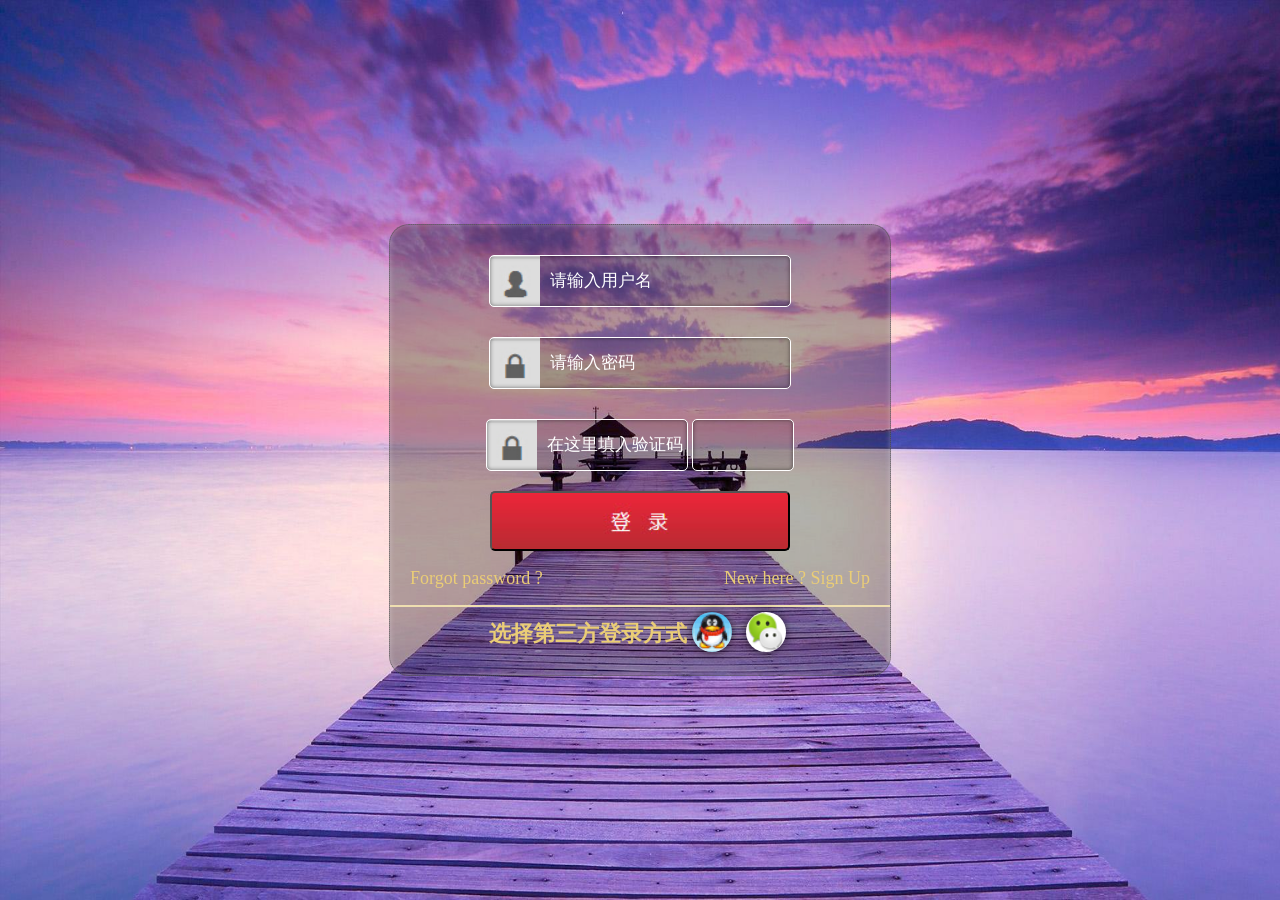
<file: index.html>
<!DOCTYPE html>
<html>
<head>
	<title>登录页面</title>
	<meta charset="utf-8">
	<meta name="" content="">
	<meta name="" content="">
	<link rel="stylesheet" href="css/login.css" type="text/css">
</head>
<body>
	<!-- 主题页面 -->
	<div class="wrap bg1"></div>
	<div class="wrap bg2 "></div>
	<div class="wrap bg3"></div>
	<div class="wrap bg4"></div>
	<!-- 主题导航侧栏 -->
		<div class="switchBar">
			<ul>
				<li class="list"></li>
				<li class="list"></li>
				<li class="list"></li>
				<li class="list"></li>
			</ul>
		</div>

	<!-- 登录页面 -->
	<div class="login">
			<div class="top">
				<form action="display.html" method="">
					<input type="text" class="text user" placeholder="请输入用户名" onFocus="this.placeholder = '';" onBlur="if (this.placeholder == '') {this.placeholder = '请输入用户名';}" >

					<input type="password" class="text pwd" placeholder="请输入密码" onFocus="this.placeholder = '';" onBlur="if (this.placeholder == '') {this.placeholder = '请输入密码';}" >

					<input type="text" class="text verify" placeholder="在这里填入验证码" onFocus="this.placeholder = '';" onBlur="if (this.placeholder == ''){this.placeholder = '在这里填入验证码'}" >

					<input type="text" class="text">

					<input type="submit" value="">
				</form>
				<div class="tip">
						<p class="left"><a href="#">Forgot password ?</p>
						<p class="right"><a href="#">New here ? Sign Up</p>
				</div>
			</div>
			<div class="bottom">
					<p class="words">选择第三方登录方式</p>
					<a href="#"><img src="images/qqlogin.png"></a>
					<a href="#"><img src="images/weixin.png"></a>
			</div>
		</div>
		<script src="js/jquery-1.11.1.min.js"></script>
		<script>
			// 侧边栏的显示与隐藏
			var bar = document.querySelector(".switchBar");
			var lg =document.querySelector(".login")
			document.onmouseenter=function(event){
				bar.style.transform="translatex("+0+"px)";
				document.onmouseleave=function(event){
					bar.style.transform="translatex("+-150+"px)";
				}
				lg.onmouseenter=function(){
					bar.style.transform="translatex("+-150+"px)";
					lg.onmouseleave=function(){
					bar.style.transform="translatex("+0+"px)";
				}
			}		
		}
		// 背景切换
			var li = $(".list");
        	li.click(function(){
            	var index = $(this).index();
            	$(".wrap").eq(index).fadeIn().siblings(".wrap").fadeOut(); 
		})	
		</script>
</body>
</html>
</file>
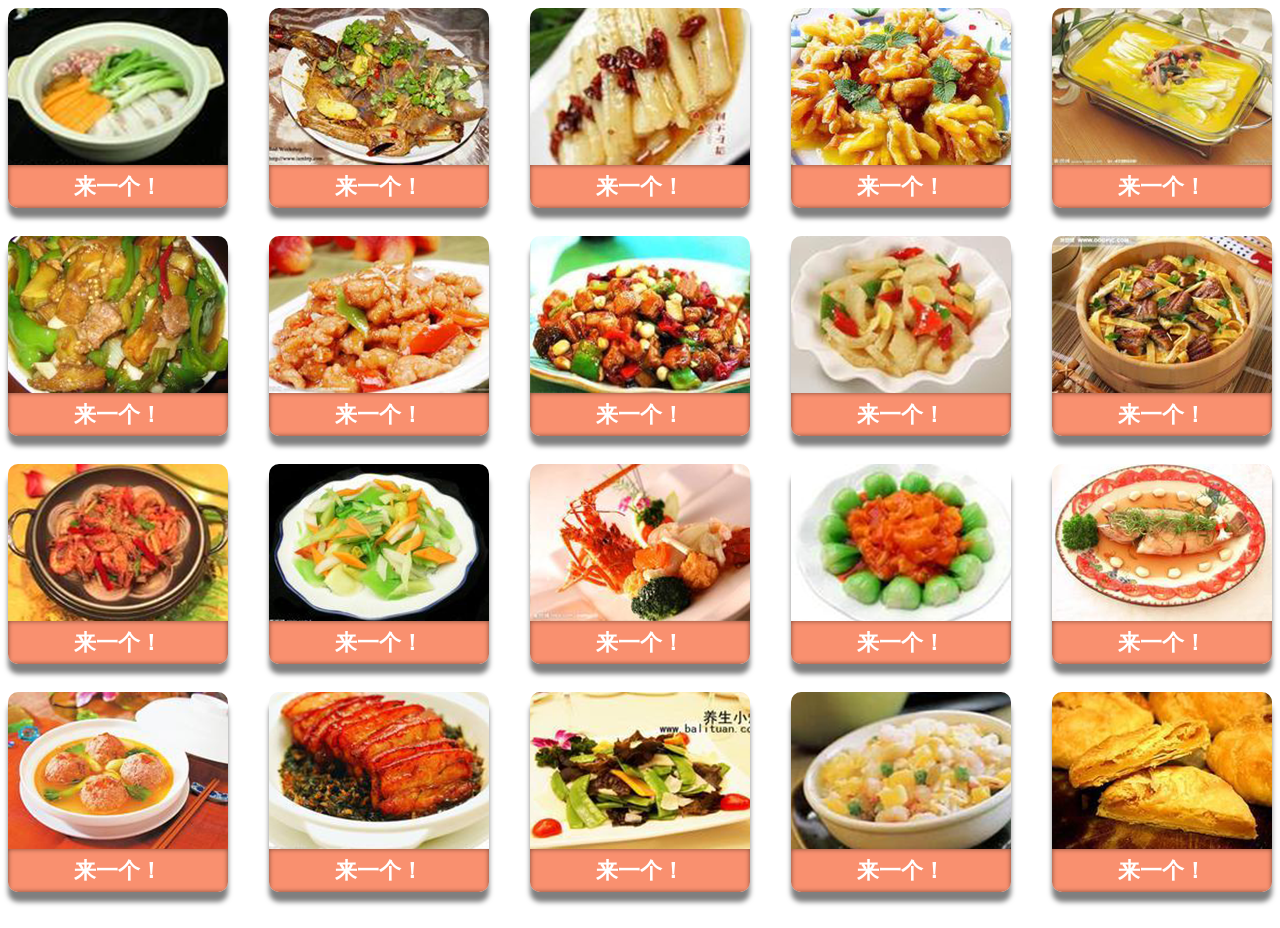
<file: chuanCai.html>
<!DOCTYPE html>
<html>
<head>
	<title>川菜</title>
	<meta charset="utf-8">
	<meta name="">
	<meta name="">
	<link rel="stylesheet" href="css/display-list.css" type="text/css" />
</head>
<body>
	<div class="display">
		<!--No.1-->
		<div class="listcon">
			<div class="listcon-topic">
                <img src="images/menu/chuanCai/01.png">
				<div class="info">
					<div class="title">小葱拌豆腐</div>
					<div class="price">RMB:14元</div>
				</div>
			</div>
			<div class="buttom">来一个！</div>
		</div>

		<!--No.2-->
		<div class="listcon">
			<div class="listcon-topic">
                <img src="images/menu/chuanCai/02.png">
				<div class="info">
					<div class="title">小葱拌豆腐</div>
					<div class="price">RMB:14元</div>
				</div>
			</div>
			<div class="buttom">来一个！</div>
		</div>

		<!--No.3-->
		<div class="listcon">
			<div class="listcon-topic">
                <img src="images/menu/chuanCai/03.png">
				<div class="info">
					<div class="title">小葱拌豆腐</div>
					<div class="price">RMB:14元</div>
				</div>
			</div>
			<div class="buttom">来一个！</div>
		</div>

		<!--No.4-->
		<div class="listcon">
			<div class="listcon-topic">
                <img src="images/menu/chuanCai/04.png">
				<div class="info">
					<div class="title">小葱拌豆腐</div>
					<div class="price">RMB:14元</div>
				</div>
			</div>
			<div class="buttom">来一个！</div>
		</div>

		<!--No.5-->
		<div class="listcon">
			<div class="listcon-topic">
                <img src="images/menu/chuanCai/05.png">
				<div class="info">
					<div class="title">小葱拌豆腐</div>
					<div class="price">RMB:14元</div>
				</div>
			</div>
			<div class="buttom">来一个！</div>
		</div>

		<!--No.6-->
		<div class="listcon">
			<div class="listcon-topic">
                <img src="images/menu/chuanCai/06.png">
				<div class="info">
					<div class="title">小葱拌豆腐</div>
					<div class="price">RMB:14元</div>
				</div>
			</div>
			<div class="buttom">来一个！</div>
		</div>

		<!--No.7-->
		<div class="listcon">
			<div class="listcon-topic">
                <img src="images/menu/chuanCai/07.png">
				<div class="info">
					<div class="title">小葱拌豆腐</div>
					<div class="price">RMB:14元</div>
				</div>
			</div>
			<div class="buttom">来一个！</div>
		</div>

		<!--No.8-->
		<div class="listcon">
			<div class="listcon-topic">
                <img src="images/menu/chuanCai/08.png">
				<div class="info">
					<div class="title">小葱拌豆腐</div>
					<div class="price">RMB:14元</div>
				</div>
			</div>
			<div class="buttom">来一个！</div>
		</div>

		<!--No.9-->
		<div class="listcon">
			<div class="listcon-topic">
                <img src="images/menu/chuanCai/09.png">
				<div class="info">
					<div class="title">小葱拌豆腐</div>
					<div class="price">RMB:14元</div>
				</div>
			</div>
			<div class="buttom">来一个！</div>
		</div>

		<!--No.10-->
		<div class="listcon">
			<div class="listcon-topic">
                <img src="images/menu/chuanCai/10.png">
				<div class="info">
					<div class="title">小葱拌豆腐</div>
					<div class="price">RMB:14元</div>
				</div>
			</div>
			<div class="buttom">来一个！</div>
		</div>

		<!--No.11-->
		<div class="listcon">
			<div class="listcon-topic">
                <img src="images/menu/chuanCai/11.png">
				<div class="info">
					<div class="title">小葱拌豆腐</div>
					<div class="price">RMB:14元</div>
				</div>
			</div>
			<div class="buttom">来一个！</div>
		</div>

		<!--No.12-->
		<div class="listcon">
			<div class="listcon-topic">
                <img src="images/menu/chuanCai/12.png">
				<div class="info">
					<div class="title">小葱拌豆腐</div>
					<div class="price">RMB:14元</div>
				</div>
			</div>
			<div class="buttom">来一个！</div>
		</div>

		<!--No.13-->
		<div class="listcon">
			<div class="listcon-topic">
                <img src="images/menu/chuanCai/13.png">
				<div class="info">
					<div class="title">小葱拌豆腐</div>
					<div class="price">RMB:14元</div>
				</div>
			</div>
			<div class="buttom">来一个！</div>
		</div>

		<!--No.14-->
		<div class="listcon">
			<div class="listcon-topic">
                <img src="images/menu/chuanCai/14.png">
				<div class="info">
					<div class="title">小葱拌豆腐</div>
					<div class="price">RMB:14元</div>
				</div>
			</div>
			<div class="buttom">来一个！</div>
		</div>

		<!--No.15-->
		<div class="listcon">
			<div class="listcon-topic">
                <img src="images/menu/chuanCai/15.png">
				<div class="info">
					<div class="title">小葱拌豆腐</div>
					<div class="price">RMB:14元</div>
				</div>
			</div>
			<div class="buttom">来一个！</div>
		</div>

	<!--No.16-->
	<div class="listcon">
		<div class="listcon-topic">
			<img src="images/menu/chuanCai/16.png">
			<div class="info">
				<div class="title">小葱拌豆腐</div>
				<div class="price">RMB:14元</div>
			</div>
		</div>
		<div class="buttom">来一个！</div>
	</div>

	<!--No.17-->
		<div class="listcon">
			<div class="listcon-topic">
                <img src="images/menu/chuanCai/17.png">
				<div class="info">
					<div class="title">小葱拌豆腐</div>
					<div class="price">RMB:14元</div>
				</div>
			</div>
			<div class="buttom">来一个！</div>
		</div>

	<!--No.18-->
	<div class="listcon">
		<div class="listcon-topic">
			<img src="images/menu/chuanCai/18.png">
			<div class="info">
				<div class="title">小葱拌豆腐</div>
				<div class="price">RMB:14元</div>
			</div>
		</div>
		<div class="buttom">来一个！</div>
	</div>

	<!--No.19-->
	<div class="listcon">
		<div class="listcon-topic">
			<img src="images/menu/chuanCai/19.png">
			<div class="info">
				<div class="title">小葱拌豆腐</div>
				<div class="price">RMB:14元</div>
			</div>
		</div>
		<div class="buttom">来一个！</div>
	</div>

	<!--No.20-->
	<div class="listcon">
		<div class="listcon-topic">
			<img src="images/menu/chuanCai/20.png">
			<div class="info">
				<div class="title">小葱拌豆腐</div>
				<div class="price">RMB:14元</div>
			</div>
		</div>
		<div class="buttom">来一个！</div>
	</div>

	</div>
</body>
</html>
</file>
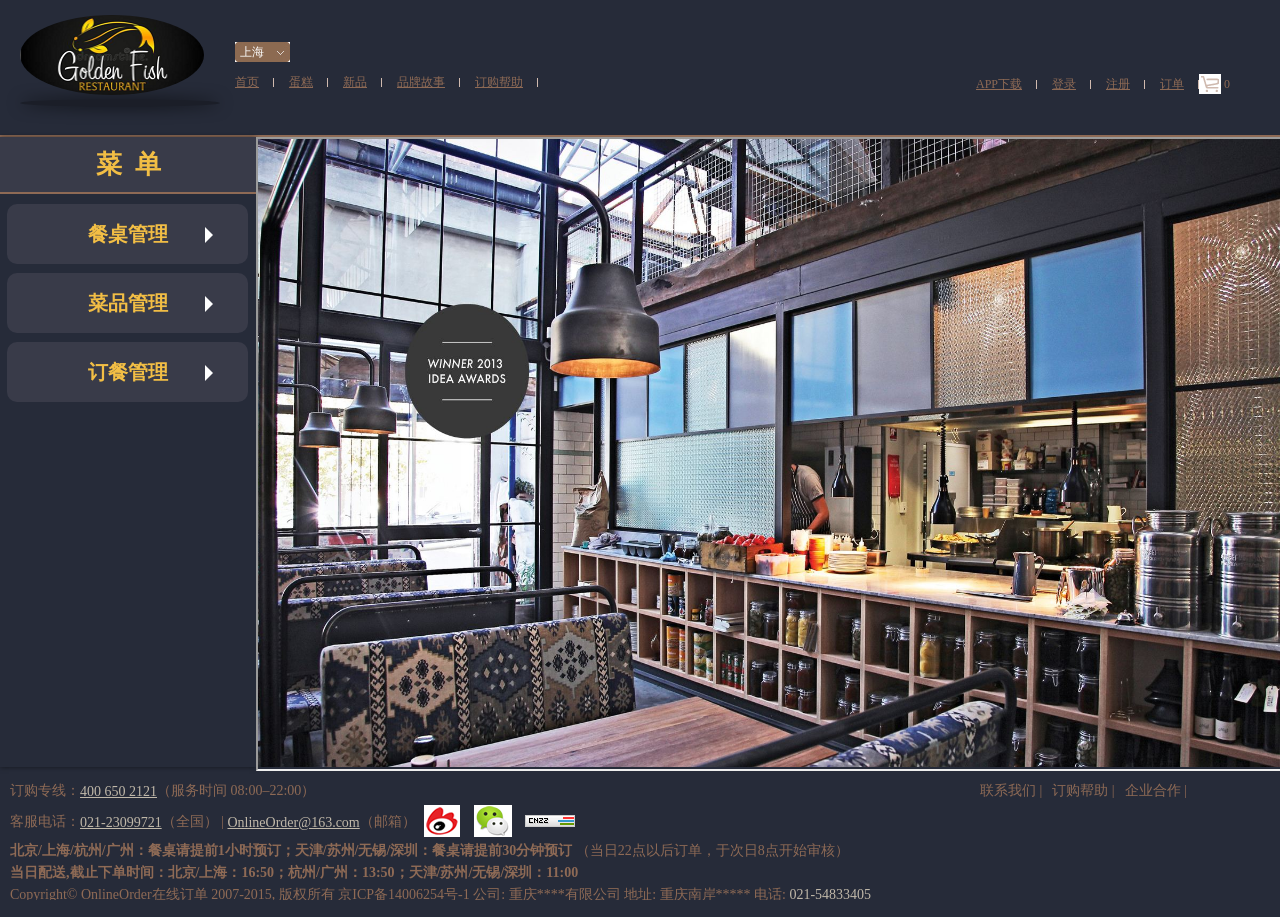
<file: display.html>
<!DOCTYPE html>
<html>
<head>
	<title>点餐页面</title>
	<meta charset="utf-8">
	<meta name="Keywords" content="">
	<meta name="Discription" content="">
	<link rel="stylesheet" href="css/display.css" type="text/css">
</head>

<body>
	<!--头部-->
	<div class="header">
		<!--Logo-->
		<div class="logo">
			<img src="images/logo.png" width="184" height="80" alt="logo" />
		</div>
		<!--配送地址栏-->
		<div class="nav">
			<div class="address">上海
				<div class="choose">
					<p>请选择您要配送到的城市： </p>
					<ul>
						<li>上海</li>
						<li>北京</li>
						<li>天津</li>
						<li>杭州</li>
						<li>无锡</li>
						<li>苏州</li>
						<li>广州</li>
						<li>深圳</li>
					</ul>
				</div>
			</div>
			<!--左侧导航栏-->
			<ul>
				<li><a href="#">首页</a></li>
				<li><a href="#">蛋糕</a></li>
				<li><a href="#">新品</a></li>
				<li><a href="#">品牌故事</a></li>
				<li><a href="#">订购帮助</a></li>
			</ul>
		</div>
		<!--右侧导航栏-->
		<div class="login">
			<ul>
				<li><a href="#">APP下载</a></li>
				<li><a href="#">登录</a></li>
				<li><a href="#">注册</a></li>
				<li><a href="#">订单</a></li>
				<li class="icon">0</li>
			</ul>
		</div>
	</div>

	<!--中间展示部分-->
<div class="display">
	<!--左边列表-->
	<div id="menu-list">
		<div class="menutitle">菜&nbsp;&nbsp;单</div>
		<div class="nav">
			<ul>
				<li class="nav-list">
					<h2>餐桌管理
						<i></i>
					</h2>
					<div class="hide">
						<h5><a href="table.html" target="myIframe">新增餐桌</a></h5>
						<h5><a href="#">查询餐桌</a></h5>
						<h5><a href="#">编辑餐桌</a></h5>
					</div>
				</li>

				<li class="nav-list">
					<h2>菜品管理
						<i></i>
					</h2>
					<div class="hide">
						<h5><a href="chuanCai.html" target="myIframe" name="chuan">川菜</a></h5>
						<h5><a href="yueCai.html" target="myIframe">粤菜</a></h5>
						<h5><a href="xiangCai.html" target="myIframe">湘菜</a></h5>
					</div>
				</li>

				<li class="nav-list">
					<h2>订餐管理
						<i></i>
					</h2>
					<div class="hide">
						<h5><a href="total.html" target="myIframe">结账</a></h5>
					</div>
				</li>
			</ul>
		</div>

	</div>

	<!--展示界面-->
	<div id="menu-display">
		<iframe name="myIframe">sadasdasdasdasdasdas</iframe>
	</div>

	<div class="clearfloat"></div>

</div>
	<!--清除浮动-->
	<div class="clearfloat"></div>

	<!--页面底部-->
	<div id="footer">
		<div class="tel">
			<p> 订购专线：<a href="#">400 650 2121</a>（服务时间 08:00–22:00）</p>
			<p> 客服电话：<a href="#">021-23099721</a>（全国） | <a href="#">OnlineOrder@163.com</a>（邮箱）
				<a href="#"><img src="images/weibo.png" /></a>
				<a href="#"><img src="images/weixin.png" /></a>
				<a href="#"><img src="images/pic.gif" /></a>
			</p>
		</div>

		<div class="footer-txt">
			<p><strong>北京/上海/杭州/广州：餐桌请提前1小时预订；天津/苏州/无锡/深圳：餐桌请提前30分钟预订 </strong>（当日22点以后订单，于次日8点开始审核）</p>
			<p> <strong>当日配送,截止下单时间：北京/上海：16:50；杭州/广州：13:50；天津/苏州/无锡/深圳：11:00 </strong></p>
			<p><span>Copyright© OnlineOrder在线订单 2007-2015, 版权所有 京ICP备14006254号-1 公司: 重庆****有限公司 地址: 重庆南岸***** 电话: </span><a href="#">021-54833405</a>
			</p>
		</div>

		<ul class="footer-nav">
			<li> 联系我们 | </li>
			<li> 订购帮助 | </li>
			<li> 企业合作 | </li>
		</ul>
	</div>

	<script type="text/javascript">
		var aList = document.querySelectorAll('.nav h2');
		var aHide = document.querySelectorAll('.hide');
		var aIcon = document.querySelectorAll('.nav i');
		var lastIndex = 0;
		for (var i = 0; i < aList.length; i++) {
			aList[i].index = i;
			aList[i].onclick = function () {
				
				aList[this.index].className = 'on';
				aHide[this.index].style.height = '200px';
				aIcon[this.index].className = 'on';
				
			aList[this.index].onclick=function(){
				if(aList[this.index].className == ''){
					aList[this.index].className = 'on';
					aHide[this.index].style.height = '200px';
					aIcon[this.index].className = 'on';
				}
				else{
					aList[this.index].className='';
					aHide[this.index].style.height='0';
					aIcon[this.index].className = '';
				}	
			}
		}
	}
	</script>
</body>
</html>
</file>
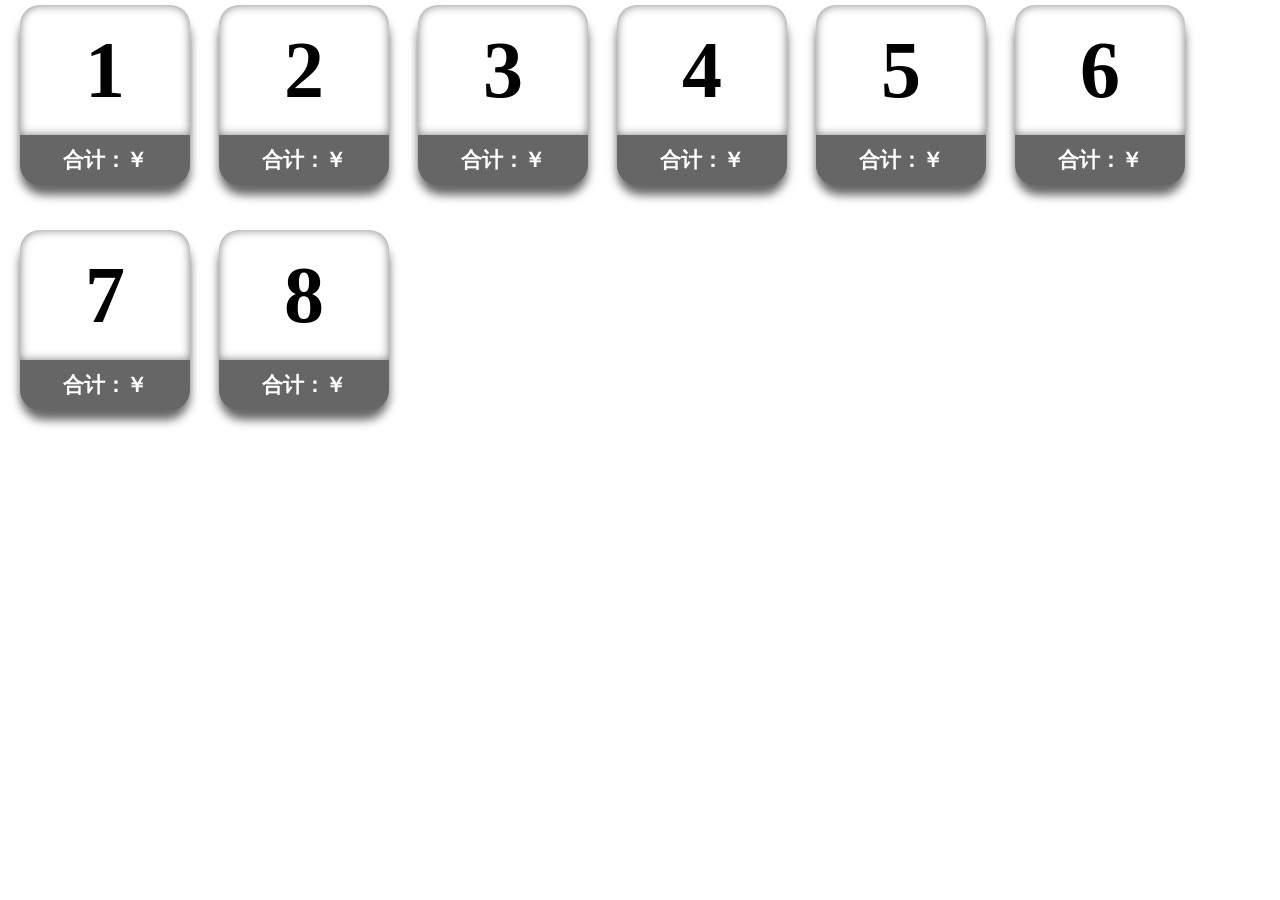
<file: table.html>
<!DOCTYPE html>
<html>
<head>
	<title>餐桌管理</title>
	<meta charset="utf-8">
	<link rel="stylesheet" href="table.html" type="text/css">
	<style>
*{
	margin:0;
	padding: 0;
}
.model{
	float: left;
	width: 170px;
	height: 180px;
	margin:5px 28px 40px 1px; 
	cursor: pointer;
	border-radius: 24px;
	box-shadow: 0 10px 10px rgba(0,0,0,0.6);
}
.model-top{
	width: 100%;
	height: 130px;
	background: #ffffff;
	box-shadow: 0 0 10px rgba(0,0,0,0.5) inset;
	transition: 0.5s;
	border-radius:20px 20px 0 0;
}
.model-bot{
	width: 100%;
	height: 50px;
	background: #666;
	border-radius: 0 0 20px 20px;
}
.model:nth-child(1){
	margin-left: 20px;
}
.model:nth-child(7){
	margin-left: 20px;
}
.model-top:hover{
	box-shadow: 0 0 40px rgba(0,0,0,0.5) inset;
}
.active{
	background:#ffc773;
	/*box-shadow: 0 0 40px rgba(0,0,0,0.9) inset;*/
}
.num{
	color: #000;
	font-size: 80px;
	font-weight: bold;
	text-align: center;
	padding: 20px;
}
.word{
	text-align: center;
	line-height: 50px;
	font-size: 21px;
	font-weight: bold;
	color: #fff;
}
	</style>
</head>
<body>

	<div class="model">
		<div class="model-top">
			<p class="num">1</p>
		</div>
		<div class="model-bot">
			<div class="word">合计：￥</div>
		</div>
	</div>

	<div class="model">
		<div class="model-top">
			<p class="num">2</p>
		</div>
		<div class="model-bot">
			<div class="word">合计：￥</div>
		</div>
	</div>

	<div class="model">
		<div class="model-top">
			<p class="num">3</p>
		</div>
		<div class="model-bot">
			<div class="word">合计：￥</div>
		</div>
	</div>

	<div class="model">
		<div class="model-top">
			<p class="num">4</p>
		</div>
		<div class="model-bot">
			<div class="word">合计：￥</div>
		</div>
	</div>

	<div class="model">
		<div class="model-top">
			<p class="num">5</p>
		</div>
		<div class="model-bot">
			<div class="word">合计：￥</div>
		</div>
	</div>

	<div class="model">
		<div class="model-top">
			<p class="num">6</p>
		</div>
		<div class="model-bot">
			<div class="word">合计：￥</div>
		</div>
	</div>

	<div class="model">
		<div class="model-top">
			<p class="num">7</p>
		</div>
		<div class="model-bot">
			<div class="word">合计：￥</div>
		</div>
	</div>

	<div class="model">
		<div class="model-top">
			<p class="num">8</p>
		</div>
		<div class="model-bot">
			<div class="word">合计：￥</div>
		</div>
	</div>

	<script src="js/jquery.min.js"></script>

	<script type="text/javascript">
		$(".model-top").click(function(){
			$(this).toggleClass("active");
		})
	</script>
</body>
</html>
</file>
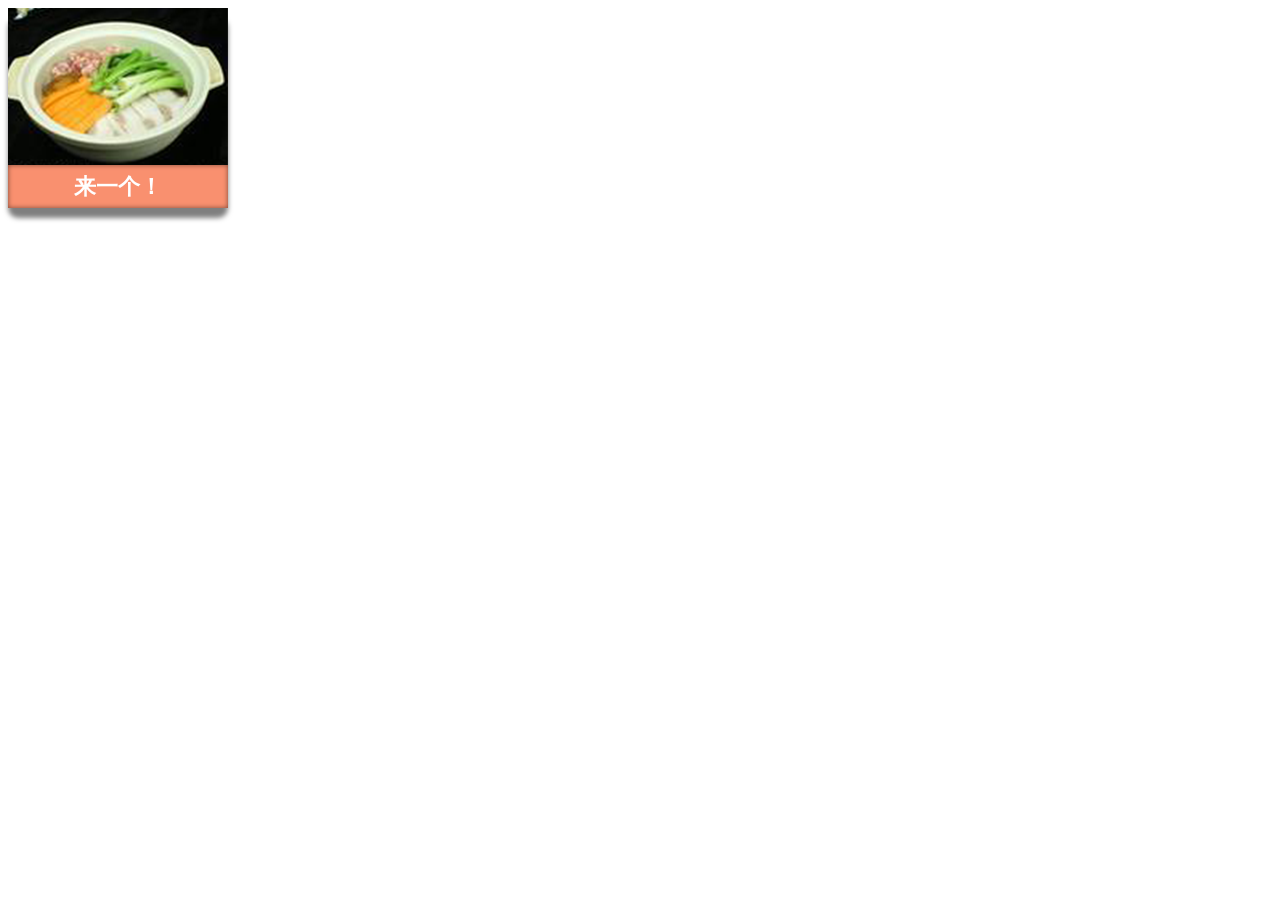
<file: test.html>
<!DOCTYPE html>
<html>
<head>
	<title>川菜</title>
	<meta charset="utf-8">
	<meta name="">
	<meta name="">
	<!-- <link rel="stylesheet" href="css/display-list.css" type="text/css" /> -->
    <style type="text/css">
.listcon{
	float: left;
	width: 220px;
	height: 200px;
	margin-right: 20px;
	margin-bottom: 28px;
	cursor: pointer;
	border-radius: 10px;
	box-shadow: 0px 10px 5px rgba(0,0,0,0.5);
}
.listcon-topic{
	position: relative;
	width: 220px;
    height: 157px;
	overflow: hidden;
}
.listcon-topic::before{
	position: absolute;
	top: 0;
	left: 50%;
	content: "";
	width: 0;
	height: 157px;
	opacity: 0;
	transition: 0.7s;
	background-color: rgba(0,0,0,0.5);
}
.listcon-topic:hover:before{
	width: 220px;
	left: 0;
    opacity: 1;
}
.listcon-topic:hover .info{
    opacity: 1;
    transition-delay: 0.5s;
}
/* 遮罩层信息 */
.info{
	list-style: none;
	color: #faff72;
	text-shadow: 5px 0 2px #f60;
	text-align: center;
	transition: all 0.7s ease 0s;
	opacity: 0;
}
.title{
    position: absolute;
	top: 50%;
	left: 50%;
	width: 220px;
	transform: translateX(-50%) translateY(-50%);
	font-size: 26px;
	font-weight: bold;
}
.price{
    position: absolute;
	top: 91%;
	left: 50%;
	width: 220px;
	transform: translateX(-50%) translateY(-50%);
	font-size: 20px;
}
/* 按钮样式 */
.buttom{
	width: 220px;
	height: 43px;
	font-size:22px;
	font-family: 楷体;
	text-align: center;
	line-height: 43px;
	color: #fff;
	font-weight: bold;
	cursor: pointer;
	background: #f9906f;
	box-shadow:inset 0 0 5px rgba(0,0,0,0.5);
	transition: 0.5s;
}
.buttom:hover{	
	background: #bf2610;
}
.buttom:active{
	color: #ffc773;
	box-shadow: inset 0 0 30px rgba(0,0,0,0.5);
}
    </style>
</head>
<body>
		<!--No.1-->
		<div class="listcon">
			<div class="listcon-topic">
                <img src="images/menu/chuanCai/01.png">
				<div class="info">
					<div class="title">小葱拌豆腐</div>
					<div class="price">RMB:14元</div>
				</div>
			</div>
			<div class="buttom">来一个！</div>
		</div>
</body>
</html>
</file>
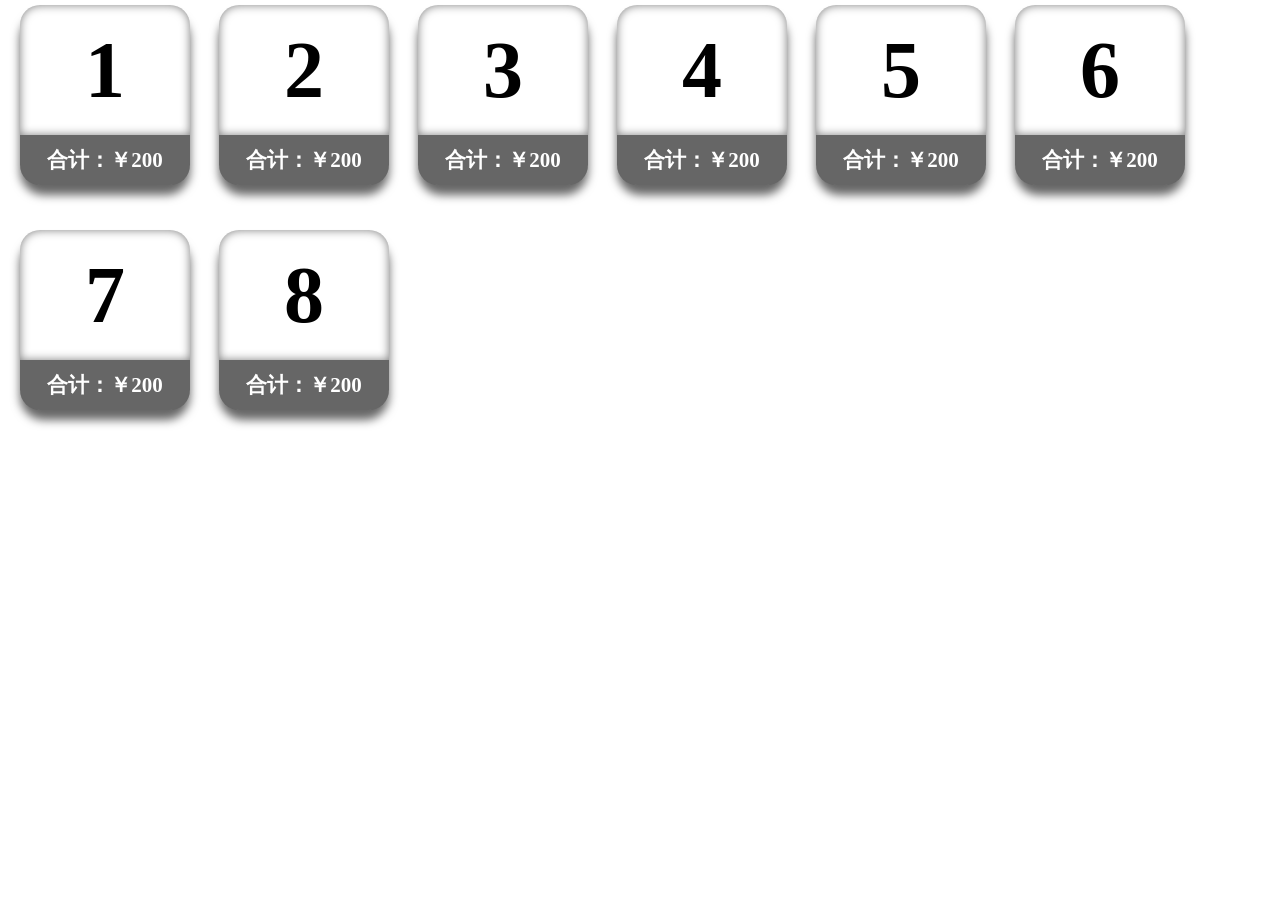
<file: total.html>
<!DOCTYPE html>
<html>
<head>
	<title>餐桌管理</title>
	<meta charset="utf-8">
	<link rel="stylesheet" href="table.html" type="text/css">
	<style>
*{
	margin:0;
	padding: 0;
}
.model{
	float: left;
	width: 170px;
	height: 180px;
	margin:5px 28px 40px 1px; 
	cursor: pointer;
	border-radius: 24px;
	box-shadow: 0 10px 10px rgba(0,0,0,0.6);
}
.model-top{
	width: 100%;
	height: 130px;
	background: #ffffff;
	box-shadow: 0 0 10px rgba(0,0,0,0.5) inset;
	transition: 0.5s;
	border-radius:20px 20px 0 0;
}
.model-bot{
	width: 100%;
	height: 50px;
	background: #666;
	border-radius: 0 0 20px 20px;
}
.model:nth-child(1){
	margin-left: 20px;
}
.model:nth-child(7){
	margin-left: 20px;
}
.model-top:hover{
	box-shadow: 0 0 40px rgba(0,0,0,0.5) inset;
}
.active{
	background:#ffc773;
	/*box-shadow: 0 0 40px rgba(0,0,0,0.9) inset;*/
}
.num{
	color: #000;
	font-size: 80px;
	font-weight: bold;
	text-align: center;
	padding: 20px;
}
.word{
	text-align: center;
	line-height: 50px;
	font-size: 21px;
	font-weight: bold;
	color: #fff;
}
	</style>
</head>
<body>

	<div class="model">
		<div class="model-top">
			<p class="num">1</p>
		</div>
		<div class="model-bot">
			<div class="word">合计：￥200</div>
		</div>
	</div>

	<div class="model">
		<div class="model-top">
			<p class="num">2</p>
		</div>
		<div class="model-bot">
			<div class="word">合计：￥200</div>
		</div>
	</div>

	<div class="model">
		<div class="model-top">
			<p class="num">3</p>
		</div>
		<div class="model-bot">
			<div class="word">合计：￥200</div>
		</div>
	</div>

	<div class="model">
		<div class="model-top">
			<p class="num">4</p>
		</div>
		<div class="model-bot">
			<div class="word">合计：￥200</div>
		</div>
	</div>

	<div class="model">
		<div class="model-top">
			<p class="num">5</p>
		</div>
		<div class="model-bot">
			<div class="word">合计：￥200</div>
		</div>
	</div>

	<div class="model">
		<div class="model-top">
			<p class="num">6</p>
		</div>
		<div class="model-bot">
			<div class="word">合计：￥200</div>
		</div>
	</div>

	<div class="model">
		<div class="model-top">
			<p class="num">7</p>
		</div>
		<div class="model-bot">
			<div class="word">合计：￥200</div>
		</div>
	</div>

	<div class="model">
		<div class="model-top">
			<p class="num">8</p>
		</div>
		<div class="model-bot">
			<div class="word">合计：￥200</div>
		</div>
	</div>

	<script src="js/jquery.min.js"></script>

	<script type="text/javascript">
		$(".model-top").click(function(){
			$(this).toggleClass("active");
		})
	</script>
</body>
</html>
</file>
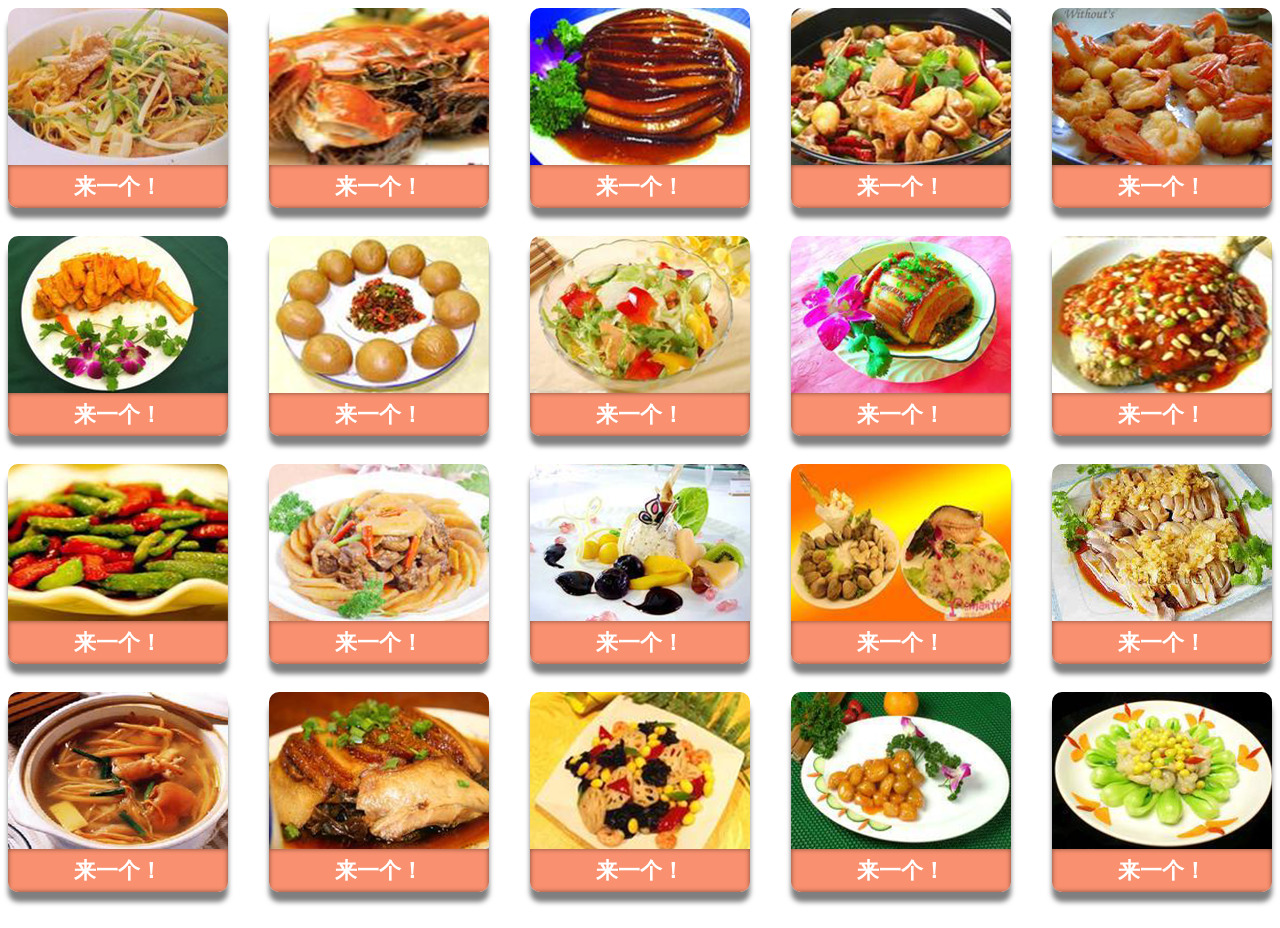
<file: xiangCai.html>
<!DOCTYPE html>
<html>
<head>
	<title>湘菜</title>
	<meta charset="utf-8">
	<meta name="">
	<meta name="">
	<link rel="stylesheet" href="css/display-list.css" type="text/css" />
</head>
<body>
	<div class="display">
		<!--No.1-->
		<div class="listcon">
			<div class="listcon-topic icon1">
				<img src="images/menu/xiangCai/01.png">
				<div class="info">			
					<div class="info title">小葱拌豆腐</div>
					<div class="info price">RMB:14元</div>
				</div>
			</div>
			<div class="buttom">来一个！</div>
		</div>

		<!--No.2-->
		<div class="listcon">
			<div class="listcon-topic icon2">
				<img src="images/menu/xiangCai/02.png">
				<div class="info">			
					<div class="info title">孜然辣子鸡</div>
					<div class="info price">RMB:30元</div>
				</div>
			</div>
			<div class="buttom">来一个！</div>
		</div>

		<!--No.3-->
		<div class="listcon">
			<div class="listcon-topic icon3">
				<img src="images/menu/xiangCai/03.png">
				<div class="info">			
					<div class="info title">尖椒土豆条</div>
					<div class="info price">RMB:16元</div>
				</div>
			</div>
			<div class="buttom">来一个！</div>
		</div>

		<!--No.4-->
		<div class="listcon">
			<div class="listcon-topic icon4">
				<img src="images/menu/xiangCai/04.png">
				<div class="info">			
					<div class="info title">爆炒脆皮肠</div>
					<div class="info price">RMB:20元</div>
				</div>
			</div>
			<div class="buttom">来一个！</div>
		</div>

		<!--No.5-->
		<div class="listcon">
			<div class="listcon-topic icon5">
				<img src="images/menu/xiangCai/05.png">
				<div class="info">			
					<div class="info title">咖喱小龙虾</div>
					<div class="info price">RMB:30元</div>
				</div>
			</div>
			<div class="buttom">来一个！</div>
		</div>

		<!--No.6-->
		<div class="listcon">
			<div class="listcon-topic icon6">
				<img src="images/menu/xiangCai/06.png">
				<div class="info">			
					<div class="info title">咖喱小龙虾</div>
					<div class="info price">RMB:30元</div>
				</div>
			</div>
			<div class="buttom">来一个！</div>
		</div>

		<!--No.7-->
		<div class="listcon">
			<div class="listcon-topic icon7">
				<img src="images/menu/xiangCai/07.png">
				<div class="info">			
					<div class="info title">咖喱小龙虾</div>
					<div class="info price">RMB:30元</div>
				</div>
			</div>
			<div class="buttom">来一个！</div>
		</div>

		<!--No.8-->
		<div class="listcon">
			<div class="listcon-topic icon8">
				<img src="images/menu/xiangCai/08.png">
				<div class="info">			
					<div class="info title">咖喱小龙虾</div>
					<div class="info price">RMB:30元</div>
				</div>
			</div>
			<div class="buttom">来一个！</div>
		</div>

		<!--No.9-->
		<div class="listcon">
			<div class="listcon-topic icon9">
				<img src="images/menu/xiangCai/09.png">
				<div class="info">			
					<div class="info title">咖喱小龙虾</div>
					<div class="info price">RMB:30元</div>
				</div>
			</div>
			<div class="buttom">来一个！</div>
		</div>

		<!--No.10-->
		<div class="listcon">
			<div class="listcon-topic icon10">
				<img src="images/menu/xiangCai/10.png">
				<div class="info">			
					<div class="info title">咖喱小龙虾</div>
					<div class="info price">RMB:30元</div>
				</div>
			</div>
			<div class="buttom">来一个！</div>
		</div>

		<!--No.11-->
		<div class="listcon">
			<div class="listcon-topic icon11">
				<img src="images/menu/xiangCai/11.png">
				<div class="info">			
					<div class="info title">咖喱小龙虾</div>
					<div class="info price">RMB:30元</div>
				</div>
			</div>
			<div class="buttom">来一个！</div>
		</div>

		<!--No.12-->
		<div class="listcon">
			<div class="listcon-topic icon12">
				<img src="images/menu/xiangCai/12.png">
				<div class="info">			
					<div class="info title">咖喱小龙虾</div>
					<div class="info price">RMB:30元</div>
				</div>
			</div>
			<div class="buttom">来一个！</div>
		</div>

		<!--No.13-->
		<div class="listcon">
			<div class="listcon-topic icon13">
				<img src="images/menu/xiangCai/13.png">
				<div class="info">			
					<div class="info title">咖喱小龙虾</div>
					<div class="info price">RMB:30元</div>
				</div>
			</div>
			<div class="buttom">来一个！</div>
		</div>

		<!--No.14-->
		<div class="listcon">
			<div class="listcon-topic icon14">
				<img src="images/menu/xiangCai/14.png">
				<div class="info">			
					<div class="info title">咖喱小龙虾</div>
					<div class="info price">RMB:30元</div>
				</div>
			</div>
			<div class="buttom">来一个！</div>
		</div>

		<!--No.15-->
		<div class="listcon">
			<div class="listcon-topic icon15">
				<img src="images/menu/xiangCai/15.png">
				<div class="info">			
					<div class="info title">咖喱小龙虾</div>
					<div class="info price">RMB:30元</div>
				</div>
			</div>
			<div class="buttom">来一个！</div>
		</div>

		<!--No.16-->
		<div class="listcon">
			<div class="listcon-topic icon16">
				<img src="images/menu/xiangCai/16.png">
				<div class="info">			
					<div class="info title">咖喱小龙虾</div>
					<div class="info price">RMB:30元</div>
				</div>
			</div>
			<div class="buttom">来一个！</div>
		</div>

	<!--No.17-->
		<div class="listcon">
			<div class="listcon-topic icon17">
				<img src="images/menu/xiangCai/17.png">
				<div class="info">			
					<div class="info title">咖喱小龙虾</div>
					<div class="info price">RMB:30元</div>
				</div>
			</div>
			<div class="buttom">来一个！</div>
		</div>

	<!--No.18-->
		<div class="listcon">
			<div class="listcon-topic icon18">
				<img src="images/menu/xiangCai/18.png">
				<div class="info">			
					<div class="info title">咖喱小龙虾</div>
					<div class="info price">RMB:30元</div>
				</div>
			</div>
			<div class="buttom">来一个！</div>
		</div>

	<!--No.19-->
		<div class="listcon">
			<div class="listcon-topic icon19">
				<img src="images/menu/xiangCai/19.png">
				<div class="info">			
					<div class="info title">咖喱小龙虾</div>
					<div class="info price">RMB:30元</div>
				</div>
			</div>
			<div class="buttom">来一个！</div>
		</div>

	<!--No.20-->
		<div class="listcon">
			<div class="listcon-topic icon20">
				<img src="images/menu/xiangCai/20.png">
				<div class="info">			
					<div class="info title">咖喱小龙虾</div>
					<div class="info price">RMB:30元</div>
				</div>
			</div>
			<div class="buttom">来一个！</div>
		</div>
	</div>
</body>
</html>
</file>
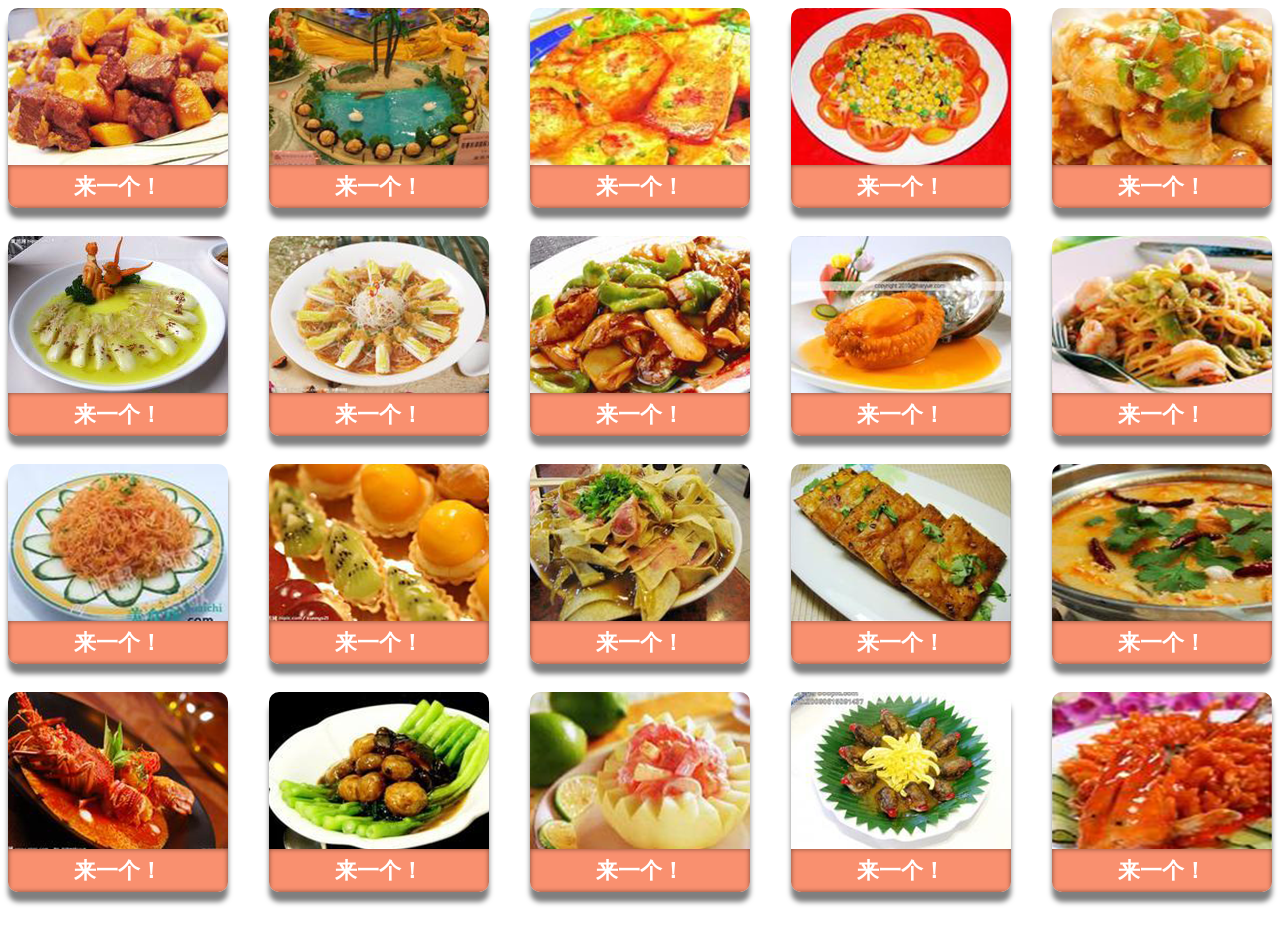
<file: yueCai.html>
<!DOCTYPE html>
<html>

<head>
	<title>粤菜</title>
	<meta charset="utf-8">
	<meta name="">
	<meta name="">
	<link rel="stylesheet" href="css/display-list.css" type="text/css" />
</head>

<body>
	<div class="display">
		<!--No.1-->
		<div class="listcon">
			<div class="listcon-topic icon1">
				<img src="images/menu/yueCai/01.png">
				<div class="info">
					<div class="info title">小葱拌豆腐</div>
					<div class="info price">RMB:14元</div>
				</div>
			</div>
			<div class="buttom">来一个！</div>
		</div>

		<!--No.2-->
		<div class="listcon">
			<div class="listcon-topic icon2">
				<img src="images/menu/yueCai/02.png">
				<div class="info">
					<div class="info title">孜然辣子鸡</div>
					<div class="info price">RMB:30元</div>
				</div>
			</div>
			<div class="buttom">来一个！</div>
		</div>

		<!--No.3-->
		<div class="listcon">
			<div class="listcon-topic icon3">
				<img src="images/menu/yueCai/03.png">
				<div class="info">
					<div class="info title">尖椒土豆条</div>
					<div class="info price">RMB:16元</div>
				</div>
			</div>
			<div class="buttom">来一个！</div>
		</div>

		<!--No.4-->
		<div class="listcon">
			<div class="listcon-topic icon4">
				<img src="images/menu/yueCai/04.png">
				<div class="info">
					<div class="info title">爆炒脆皮肠</div>
					<div class="info price">RMB:20元</div>
				</div>
			</div>
			<div class="buttom">来一个！</div>
		</div>

		<!--No.5-->
		<div class="listcon">
			<div class="listcon-topic icon5">
				<img src="images/menu/yueCai/05.png">
				<div class="info">
					<div class="info title">咖喱小龙虾</div>
					<div class="info price">RMB:30元</div>
				</div>
			</div>
			<div class="buttom">来一个！</div>
		</div>

		<!--No.6-->
		<div class="listcon">
			<div class="listcon-topic icon6">
				<img src="images/menu/yueCai/06.png">
				<div class="info">
					<div class="info title">咖喱小龙虾</div>
					<div class="info price">RMB:30元</div>
				</div>
			</div>
			<div class="buttom">来一个！</div>
		</div>

		<!--No.7-->
		<div class="listcon">
			<div class="listcon-topic icon7">
				<img src="images/menu/yueCai/07.png">
				<div class="info">
					<div class="info title">咖喱小龙虾</div>
					<div class="info price">RMB:30元</div>
				</div>
			</div>
			<div class="buttom">来一个！</div>
		</div>

		<!--No.8-->
		<div class="listcon">
			<div class="listcon-topic icon8">
				<img src="images/menu/yueCai/08.png">
				<div class="info">
					<div class="info title">咖喱小龙虾</div>
					<div class="info price">RMB:30元</div>
				</div>
			</div>
			<div class="buttom">来一个！</div>
		</div>

		<!--No.9-->
		<div class="listcon">
			<div class="listcon-topic icon9">
				<img src="images/menu/yueCai/09.png">
				<div class="info">
					<div class="info title">咖喱小龙虾</div>
					<div class="info price">RMB:30元</div>
				</div>
			</div>
			<div class="buttom">来一个！</div>
		</div>

		<!--No.10-->
		<div class="listcon">
			<div class="listcon-topic icon10">
				<img src="images/menu/yueCai/10.png">
				<div class="info">
					<div class="info title">咖喱小龙虾</div>
					<div class="info price">RMB:30元</div>
				</div>
			</div>
			<div class="buttom">来一个！</div>
		</div>

		<!--No.11-->
		<div class="listcon">
			<div class="listcon-topic icon11">
				<img src="images/menu/yueCai/11.png">
				<div class="info">
					<div class="info title">咖喱小龙虾</div>
					<div class="info price">RMB:30元</div>
				</div>
			</div>
			<div class="buttom">来一个！</div>
		</div>

		<!--No.12-->
		<div class="listcon">
			<div class="listcon-topic icon12">
				<img src="images/menu/yueCai/12.png">
				<div class="info">
					<div class="info title">咖喱小龙虾</div>
					<div class="info price">RMB:30元</div>
				</div>
			</div>
			<div class="buttom">来一个！</div>
		</div>

		<!--No.13-->
		<div class="listcon">
			<div class="listcon-topic icon13">
				<img src="images/menu/yueCai/13.png">
				<div class="info">
					<div class="info title">咖喱小龙虾</div>
					<div class="info price">RMB:30元</div>
				</div>
			</div>
			<div class="buttom">来一个！</div>
		</div>

		<!--No.14-->
		<div class="listcon">
			<div class="listcon-topic icon14">
				<img src="images/menu/yueCai/14.png">
				<div class="info">
					<div class="info title">咖喱小龙虾</div>
					<div class="info price">RMB:30元</div>
				</div>
			</div>
			<div class="buttom">来一个！</div>
		</div>

		<!--No.15-->
		<div class="listcon">
			<div class="listcon-topic icon15">
				<img src="images/menu/yueCai/15.png">
				<div class="info">
					<div class="info title">咖喱小龙虾</div>
					<div class="info price">RMB:30元</div>
				</div>
			</div>
			<div class="buttom">来一个！</div>
		</div>

		<!--No.16-->
		<div class="listcon">
			<div class="listcon-topic icon16">
				<img src="images/menu/yueCai/16.png">
				<div class="info">
					<div class="info title">咖喱小龙虾</div>
					<div class="info price">RMB:30元</div>
				</div>
			</div>
			<div class="buttom">来一个！</div>
		</div>

		<!--No.17-->
		<div class="listcon">
			<div class="listcon-topic icon17">
				<img src="images/menu/yueCai/17.png">
				<div class="info">
					<div class="info title">咖喱小龙虾</div>
					<div class="info price">RMB:30元</div>
				</div>
			</div>
			<div class="buttom">来一个！</div>
		</div>

		<!--No.18-->
		<div class="listcon">
			<div class="listcon-topic icon18">
				<img src="images/menu/yueCai/18.png">
				<div class="info">
					<div class="info title">咖喱小龙虾</div>
					<div class="info price">RMB:30元</div>
				</div>
			</div>
			<div class="buttom">来一个！</div>
		</div>

		<!--No.19-->
		<div class="listcon">
			<div class="listcon-topic icon19">
				<img src="images/menu/yueCai/19.png">
				<div class="info">
					<div class="info title">咖喱小龙虾</div>
					<div class="info price">RMB:30元</div>
				</div>
			</div>
			<div class="buttom">来一个！</div>
		</div>

		<!--No.20-->
		<div class="listcon">
			<div class="listcon-topic icon20">
				<img src="images/menu/yueCai/20.png">
				<div class="info">
					<div class="info title">咖喱小龙虾</div>
					<div class="info price">RMB:30元</div>
				</div>
			</div>
			<div class="buttom">来一个！</div>
		</div>
	</div>
</body>

</html>
</file>
<file: css/login.css>
/* 背景图片层 */
*{
	margin: 0;
	padding: 0;
}
html,body{
	height: 100%;
}
body{
	position: relative;		
}
.wrap{		
	position: absolute;
	top: 0;
	left: 0;
	height: 100%;
	width: 100%;
	background-size: 100% 100%;
}
.wrap:nth-child(1){
	background-image: url("../images/themes/1.jpg");
}
.wrap:nth-child(2){
	background-image: url("../images/themes/2.jpg");
}
.wrap:nth-child(3){
	background-image: url("../images/themes/3.jpg");
}
.wrap:nth-child(4){
	background-image: url("../images/themes/4.jpg");
}
/* 登录框 */
.login{
	position: absolute;
	top: 50%;
	left: 50%;
	width: 500px;
	height: 450px;
	transform: translateX(-50%) translateY(-50%);
	background: rgba(0,0,0,0.3);
	border: 1px dotted #666;
	border-radius: 20px;
	box-shadow: inset 0 0 5px rgba(248,248,255,0.3);
}
.top{
	width:500px; 
	height:380px;
	border-bottom: 2px solid #eedeb0;
	text-align: center;
}
.user{
	background-image: url('../images/zhanghao.jpg');
}
.pwd{
	background-image: url('../images/mima.jpg');
}
.verify{
	background-image: url("../images/mima.jpg");
}
.text{
	/* display: block; */
	width: 300px;
	height: 50px;
	margin: 30px auto 0 auto;
	border-radius: 5px;
	box-shadow: inset 0 0 4px rgba(0,0,0,0.5);
	background-color: rgba(0,0,0,0.1);
	background-size: 50px;
	background-repeat: no-repeat;
	text-indent: 60px;
	font-size: 17px;
	border: 1px solid #fff; 
}
.text:nth-child(3){
	width: 200px;
	margin-top: 10px;;
}
.text:nth-child(4){
	width: 100px;
}
input::-webkit-input-placeholder {
	font-family: STXingkai;
	color:#fff;
}
input[type="submit"]{
	display: block;
	width: 300px;
	height: 60px;
	background: url('../images/but.jpg');
	background-size: 100% 100%;
	background-repeat: no-repeat;
	border-radius: 5px;
	margin-top: 20px;
	cursor: pointer;
	margin: 20px auto;
	transition: 0.5s;
}
input[type="text"]:focus{
	border: 1px solid #bddd22;
}
input[type="password"]:focus{
	border: 1px solid #bddd22;
}
input[type="submit"]:hover{
	border: 2px solid #88ada6;
	box-shadow: inset 0 0 30px rgba(0,0,0,0.4);
}
/* 提示语，注册 修改密码 */
.tip{
	position: relative;
}
.tip p a{
	color: #eacd76;
	font-size: 18px;
	float: left;
	text-decoration: none;
}
.tip .left{
	position: absolute;
	top: -3px;
	left: 20px;
}
.top .right{
	position: absolute;
	top: -3px;
	right: 20px;
}
.tip p a:hover{
	text-decoration: underline;
}
/* 登录模块底部 */
.bottom{
	text-align: center;
	vertical-align: middle;
}
.words{
	display: inline-block;
	font-size: 22px;
	font-weight: bold;
	color: #eacd76;
	font-family: 楷体;
}
.bottom a{
	display: inline-block;
	vertical-align: middle;
}
.bottom img{
	width: 40px;
	height: 40px;
	margin: 5px;
	border-radius: 50%;
	box-shadow: 0 0 10px rgba(0,0,0,0.7);
}
/* 侧边栏 */
.switchBar{
	position: absolute;
	top: 0;
	left: 0;
	width: 150px;
	height: 100%;
	background-color:rgba(248,248,255,0.3);
	transition: 0.7s;
	transform: translateX(-150px);
}
.switchBar .on{
	transform: translateX(0px);
}
.switchBar ul{
	list-style: none;
}
.list{
	display: block;
	width: 130px;
	height: 100px;
	background-image:url("../images/themes/1.jpg");
	background-size: 100% 100%;
	border:1px solid #000;
	border-radius: 20px;
	cursor: pointer;
	margin: 0 auto 10px auto;
	box-shadow: inset 0 0 10px rgba(0,0,0,0.5);
	opacity: 0.7;
	transition: 0.7s;
}
.list:nth-child(2){
	background-image: url("../images/themes/2.jpg");
}
.list:nth-child(3){
	background-image: url("../images/themes/3.jpg");
}
.list:nth-child(4){
	background-image: url("../images/themes/4.jpg");
}
.list:hover{
	transform: scale(1.1);
	opacity: 1;
}
</file>
<file: css/display-list.css>
/* 中间右边框展示页面属性 */
.display{
	display: flex;
	justify-content: space-between;
	flex-wrap: wrap;
	width: 100%;
	height: 100%;
}
/* 展示框的图片样式 */
.listcon{
	float: left;
	width: 220px;
	height: 200px;
	margin-bottom: 28px;
	cursor: pointer;
	border-radius: 10px;
	box-shadow: 0px 10px 5px rgba(0,0,0,0.5);
	overflow: hidden;
}
/* 展示图片样式 */
.listcon-topic{
	position: relative;
	width: 220px;
    height: 157px;
	overflow: hidden;
}
.listcon-topic::before{
	position: absolute;
	top: 0;
	left: 50%;
	content: "";
	width: 0;
	height: 157px;
	opacity: 0;
	transition: 0.2s;
	background-color: rgba(0,0,0,0.5);
}
.listcon-topic:hover:before{
	width: 220px;
	left: 0;
    opacity: 1;
} 
.listcon-topic:hover .info{
    opacity: 1;
    transition-delay: 0.2s;
}
/* 遮罩层信息 */
.info{
	list-style: none;
	color: #faff72;
	text-shadow: 0 0 5px #f60;
	text-align: center;
	transition: all 0.3s ease 0s;
	opacity: 0;
}
.title{
    position: absolute;
	top: 50%;
	left: 50%;
	width: 220px;
	transform: translateX(-50%) translateY(-50%);
	box-shadow: 0px 0px 10px rgba(0,0,0,0.5);
	font-size: 26px;
	font-weight: bold;
}
.price{
    position: absolute;
	top: 91%;
	left: 50%;
	width: 220px;
	transform: translateX(-50%) translateY(-50%);
	font-size: 20px;
	font-weight: bold;
}
/* 按钮样式 */
.buttom{
	width: 220px;
	height: 43px;
	font-size:22px;
	font-family: 楷体;
	text-align: center;
	line-height: 43px;
	color: #fff;
	font-weight: bold;
	cursor: pointer;
	background: #f9906f;
	box-shadow:inset 0 0 5px rgba(0,0,0,0.5);
	transition: 0.5s;
}
.buttom:hover{	
	background: #bf2610;
}
.buttom:active{
	color: #ffc773;
	box-shadow: inset 0 0 30px rgba(0,0,0,0.5);
}
</file>
<file: css/display.css>
*{
	margin: 0;
	padding: 0;
}
html,body{
	height: 100%;
	width: 100%;
	overflow-x: hidden;
	background-color: #262b39;
}
/* 头部 */
.header{
	width: 100%;
	height: 15%;
	border-bottom: 2px solid #8e6a55;
	background: #262b39;
	/* overflow: hidden; */
}
/* 商标logo */
.header .logo{
	position: relative;
	float: left;
	width: 200px;
	height: 72px;
	margin-top: 15px;
	margin-left: 20px;
}
.header .logo::after{
	content: "";
	position: absolute;
	bottom: -20px;
    left: 50%;
    height: 8px;
    width: 100%;
    box-shadow: 0px 0px 15px 0px rgba(0, 0, 0, 0.7);
    border-radius: 50%;
    background-color: rgba(0, 0, 0, 0.3);
    transform: translate(-50%, 0);
    transition: transform 1s;
}
.header img{
	display: block;
	transition: 1s;
	border-radius: 50%;
	cursor: pointer;
}
.header img:hover{
	transform: translateY(-8px);
    transition: transform 1s;
}
.header .logo:hover:after {
    transform: translate(-50%, 0px) scale(0.75);
    transition: transform 1s;
}
/* 头部导航栏 */
.header .nav{
	float: left;
	width: 350px;
	height: 80px;
	font-size: 12px;
}
.header .nav .address{
	position: relative;
	width: 50px;
	height: 30px;
	margin: 42px 0 0 15px;
	padding-left: 5px;
	background: url("../images/area_bg.jpg")no-repeat;
	color: #fff;
	line-height: 20px;
	cursor: pointer;
}
.header .nav .address .choose{
	width: 234px;
	height: 70px;
	box-shadow: 0px 0px 3px #8e6a55;
	padding: 10px;
	display: none;
	border: 1px solid  #8e6a55;
	background: #fff;
	position: absolute;
	top: 25px;
	left: 0px;
	z-index: 10;
}
.header .nav .address .choose p{
	color: #8e6a55;
	margin-bottom: 5px;
	padding-left: 15px;
}
.header .nav .address .choose ul li{
	width: 27px;
	height: 20px;
	text-align: center;
	line-height: 20px;
	background: none;
	margin-bottom: 3px;
}
.header .nav .address .choose ul li:hover{
	background: #c7b8ab;
}
.header .nav ul li,.header .login ul li {
	line-height: 20px;
	float: left;
	color: #8e6a55;
	padding: 0px 15px;
	background: url("../images/menubg.jpg") no-repeat right center;
}
.header .nav ul li a,.header .login ul li a{
	color: #8e6a55;
}
.header .nav ul li a:active,.header .login ul li a:active{
	color: red;
}
.header .login {
	float: right;
	font-size: 12px;
	margin: 74px 35px 0px 0px;
}
.header .login ul li.icon {
	background: url("../images/c_shopcar.png")no-repeat;
	padding-left: 25px;
}
.header .nav .address:hover .choose {
	display: block;
}

/* 网页中间部分 */
.display{
	float: left;
	width: 100%;
	height: 70%;
	margin: 0 auto;
}
/* 中间左边下拉侧边栏 */
li{
	list-style: none;
}
#menu-list{
	float: left;
	width: 20%;
	height: 100%;
	overflow-x: hidden;
	/* overflow-y: scroll; */
	text-align: center;
	background-color: #262b39;
	box-shadow: 0 0 5px rgba(0,0,0,0.5);
}
#menu-display{
	width: 80%;
	height: 100%;
	float: right;
	background: url('../images/02.jpg'); 
	background-size: 100% 100%;
}
iframe{
	width: 100%;
	height: 100%;
}
.menutitle{
	font-size: 26px;
	padding: 10px 0;
	font-weight: bold;
	color: #f2be45;
	text-align: center;
	background: #393b49;
	margin-bottom: 10px;
	border-bottom: 2px solid #8e6a55;
}
.nav{
	width: 100%;
	margin: 0 0 10px 0px;
}
.nav-list{
	position: relative;
	margin: 0px 10px 5px 5px;
}
.nav h2{
	width: 100%;
	height: 60px;
	line-height: 60px;
	color: #f2be45;
	font-size: 20px;
	background: #393b49;
	margin-bottom:5px;
	cursor: pointer;
	border-radius:10px;
	margin: 4px 2px;
	transition: 1s;
}
.nav h2:hover{
	background: #75875a;
}
.nav h2.on{
	background: #75875a;
}
.nav i{
	position: absolute;
	top: 23px;
	right: 25px;
	border: 8px solid transparent;
	border-left-color: #fff;
	transition: 1s;
	transform: rotate(0deg);
	transform-origin: 0 8px;
}
.nav i.on{
	transform: rotate(90deg);
}
.hide{
	height: 0;
	overflow-x: hidden;
	overflow-y: scroll;
	transition:0.8s;
}
.hide .on{
	height: 100px;
}
.hide h5{
	width: 100%;
	color: #fff;
	line-height: 35px;
	font-size: 14px;
	border-top: 1px solid #666;
}
.hide h5 a{
	color: #fff;
	text-decoration: none;
}
.hide h5 a:hover{
	color: #a88462;
	text-decoration: underline;
} 

.hide .on{
	height: 100px;
}
.clearfloat{
	height: 0;
	clear: both;
}
/* 页面底部信息 */
#footer{
	width: 100%;
	height: 15%;
	color: #8e6a55;
	font-size: 14px;
	position: relative;
	background: #262b39;
}
/* 订购专线 */
.tel {
	width: 100%;
	height: 30px;
	margin: 15px 0 10px 10px;
}
/* 客服电话 */
.tel p a {
	display: inline-block;
	vertical-align: middle;
}
.tel p a img {
	margin: 5px;
	border: 0px;
}
.footer-txt {
	width: 100%;
	height: 50px;
	margin: 30px 0 0 10px;
}
.footer-txt p {
	margin-top: 4px;
}
.footer-txt p span a{
	color: #c0b8a9;
}
.footer-txt a,.tel a{
	color: #c0b8a9;
}
.footer-txt a:active,.tel a:active{
	color: #ff2121;
}
.footer-nav {
	position: absolute;
	top: 0px;
	right: 0px;
	float: right;
	width: 300px;
}
.footer-nav li {
	float: left;
	cursor: pointer;
	margin-right: 10px;
}
.footer-nav li:hover{
    text-decoration: underline;
}
.footer-nav li:active{
    color: red;
}
</file>
